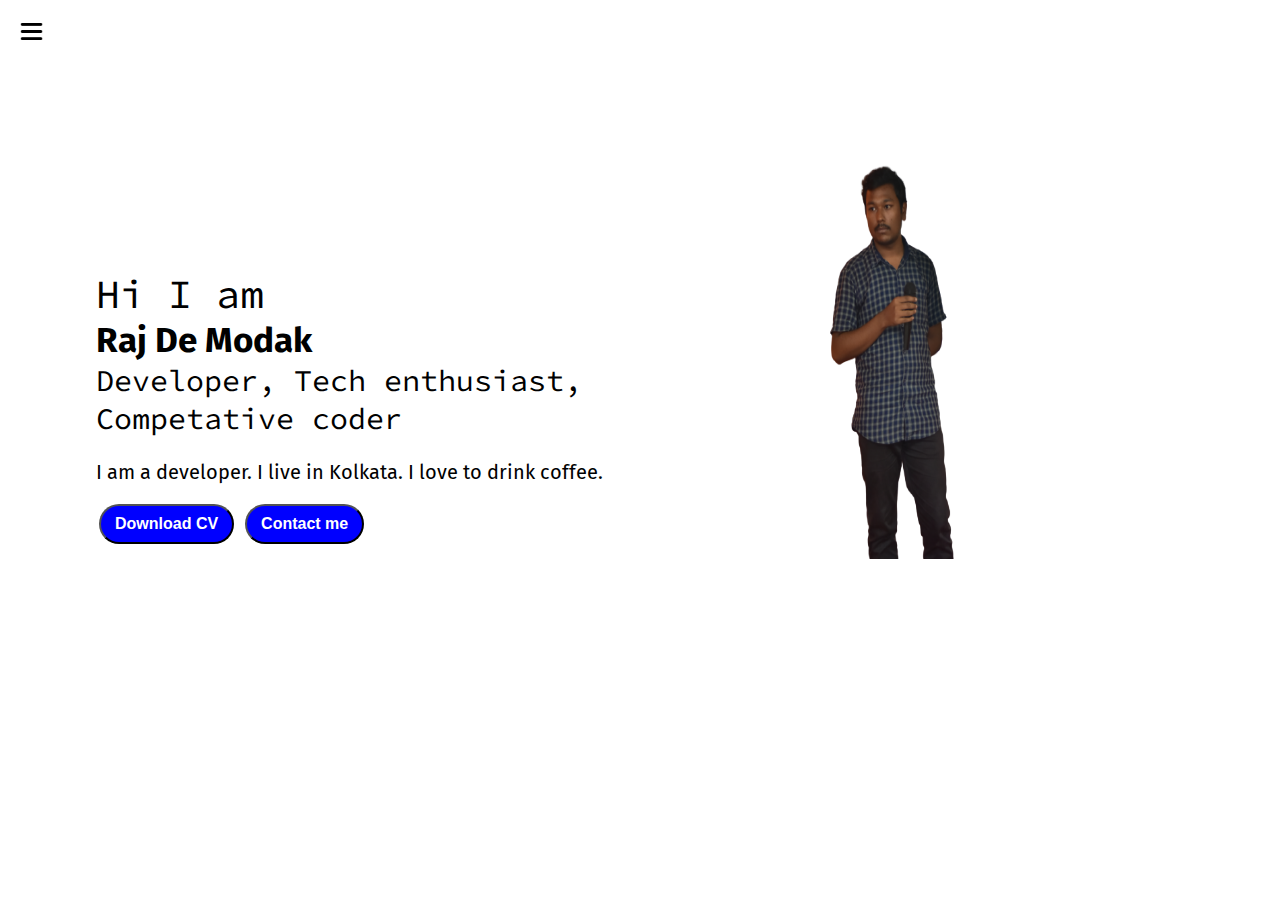
<file: index.html>
<html lang="en">
<head>
    <meta charset="UTF-8">
    <meta http-equiv="X-UA-Compatible" content="IE=edge">
    <meta name="viewport" content="width=device-width, initial-scale=1.0">
    <title>Raj De Modak-Web DDeveloper, Programmer, Tech enthusiast</title>
    <link rel="stylesheet" href="style.css">
</head>
<body>
    <div class="cointainer">
        <div class="sidebar sidebargo">
            <nav>
                <ul>
                    <li> <a href="index.html">Home</a> </li>
                    <li> <a href="intro.html">My intro</a> </li>
                    <!-- <li> <a href="/services.html">Services</a> </li> -->
                    <li> <a href="blog.html">Blog</a> </li>
                    <li> <a href="contact.html">Contact Me</a> </li>
                    
                </ul>
            </nav>
        </div>
        <div class="main">
            <div class="hamburger">
                <img class="ham" src="ham.png" alt="" width="23px">
                <img class="cross" src="cross.png" alt="" width="23px">
            </div>
            <div class="infocontainer">
                <div class="devinfo">
                    <div class="hello">Hi I am</div>
                    <div class="name">Raj De Modak</div>
                    <div class="about">Developer, Tech enthusiast, Competative coder</div>
                    <div class="moreabout">I am a developer. I live in Kolkata. I love to drink coffee.</div>
                    <div class="buttons">
                        <a href="cv.pdf" target="_blank">
                        <button class="btn">Download CV</button></a>
                        <a href="/contact.html"><button class="btn">Contact me</button></a>
                        
                    </div>                    
                </div>
                <div class="devpic"><img src="raj.png" alt="Raj De Modak" title="Raj De Modak"></div>

            </div>
        </div>
    </div>
<script src="script.js"></script>
</body>
</html>
</file>
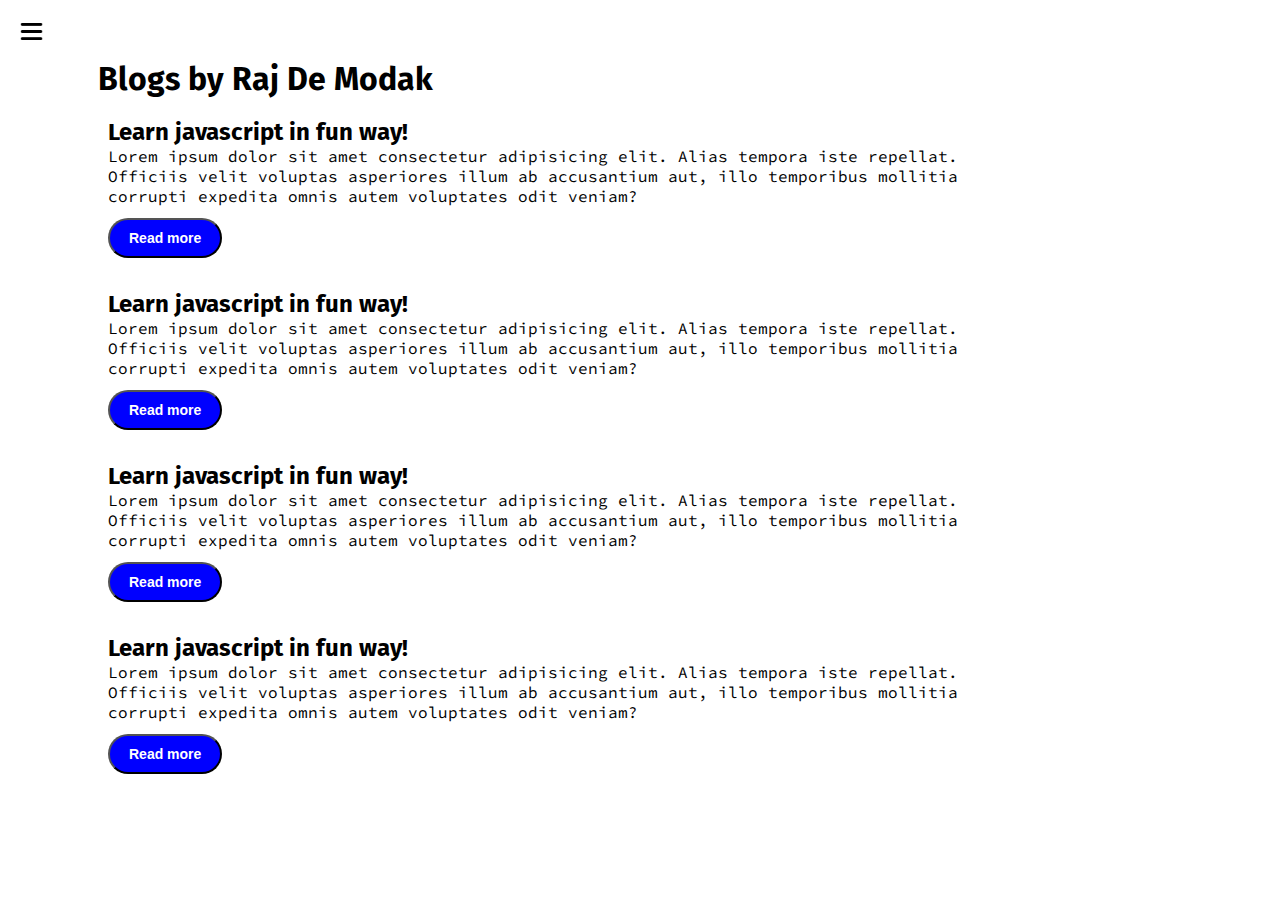
<file: blog.html>
<html lang="en">
<head>
    <meta charset="UTF-8">
    <meta http-equiv="X-UA-Compatible" content="IE=edge">
    <meta name="viewport" content="width=device-width, initial-scale=1.0">
    <title>Raj De Modak-Web DDeveloper, Programmer, Tech enthusiast</title>
    <link rel="stylesheet" href="style.css">
</head>
<body>
    <div class="cointainer">
        <div class="sidebar sidebargo">
            <nav>
                <ul>
                    <li> <a href="index.html">Home</a> </li>
                    <li> <a href="intro.html">My intro</a> </li>
                    <!-- <li> <a href="/services.html">Services</a> </li> -->
                    <li> <a href="blog.html">Blog</a> </li>
                    <li> <a href="contact.html">Contact Me</a> </li>
                    
                </ul>
            </nav>
        </div>
        <div class="main">
            <div class="hamburger">
                <img class="ham" src="ham.png" alt="" width="23px">
                <img class="cross" src="cross.png" alt="" width="23px">
            </div>
            <div class="blogcontainer">
                <h1>Blogs by Raj De Modak</h1>
                <div class="blogitem">
                    
                    <h2>Learn javascript in fun way!</h2>
                    <p>Lorem ipsum dolor sit amet consectetur adipisicing elit. Alias tempora iste repellat. Officiis velit voluptas asperiores illum ab accusantium aut, illo temporibus mollitia corrupti expedita omnis autem voluptates odit veniam?</p>
                    <button class="btn btn-sm">Read more</button>
                </div>
                <div class="blogitem">
                    <h2>Learn javascript in fun way!</h2>
                    <p>Lorem ipsum dolor sit amet consectetur adipisicing elit. Alias tempora iste repellat. Officiis velit voluptas asperiores illum ab accusantium aut, illo temporibus mollitia corrupti expedita omnis autem voluptates odit veniam?</p>
                    <button class="btn btn-sm">Read more</button>
                </div>
                <div class="blogitem">
                    <h2>Learn javascript in fun way!</h2>
                    <p>Lorem ipsum dolor sit amet consectetur adipisicing elit. Alias tempora iste repellat. Officiis velit voluptas asperiores illum ab accusantium aut, illo temporibus mollitia corrupti expedita omnis autem voluptates odit veniam?</p>
                    <button class="btn btn-sm">Read more</button>
                </div>
                <div class="blogitem">
                    <h2>Learn javascript in fun way!</h2>
                    <p>Lorem ipsum dolor sit amet consectetur adipisicing elit. Alias tempora iste repellat. Officiis velit voluptas asperiores illum ab accusantium aut, illo temporibus mollitia corrupti expedita omnis autem voluptates odit veniam?</p>
                    <button class="btn btn-sm">Read more</button>
                </div>
                

            </div>
        </div>
    </div>
<script src="script.js"></script>    
</body>
</html>
</file>
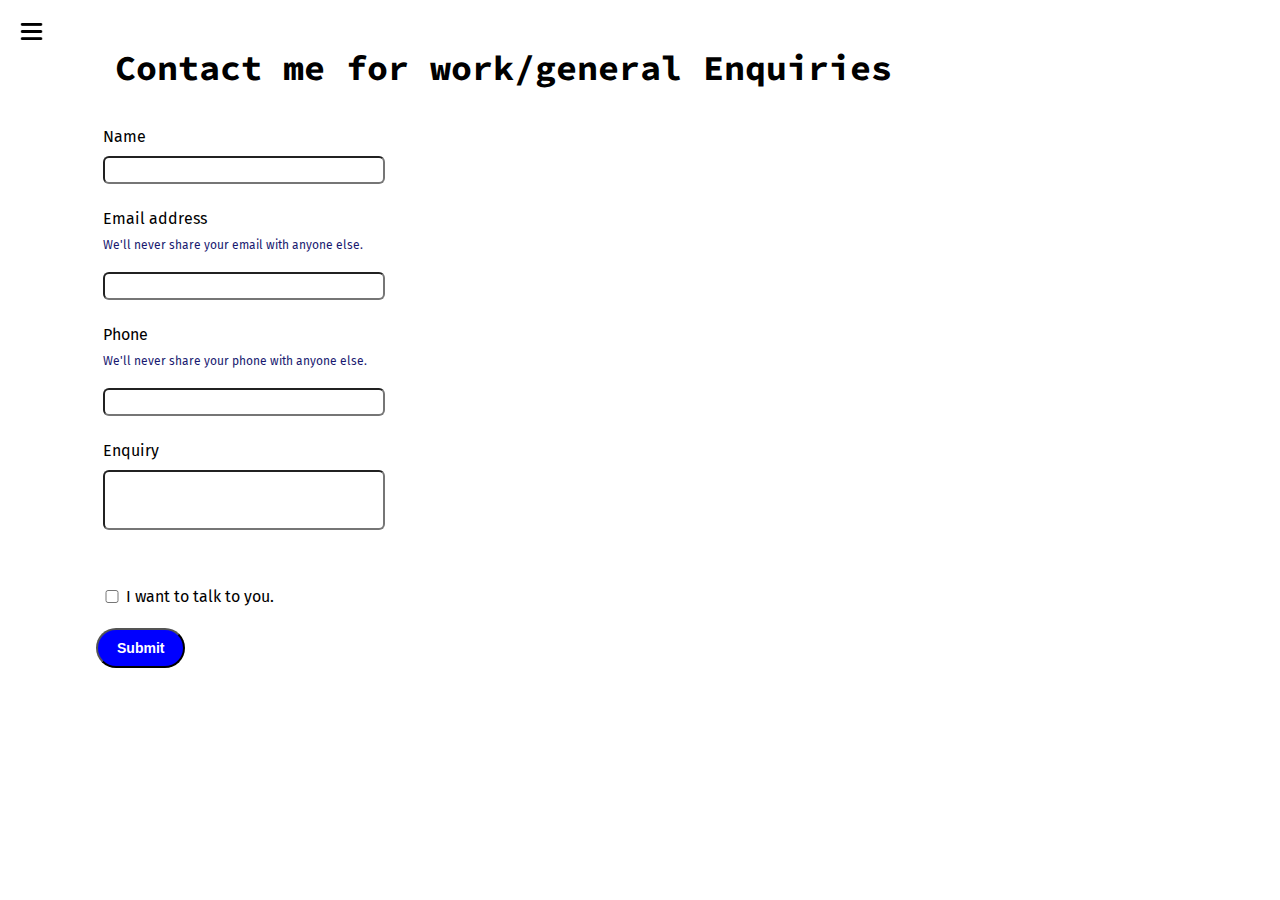
<file: contact.html>
<html lang="en">
<head>
    <meta charset="UTF-8">
    <meta http-equiv="X-UA-Compatible" content="IE=edge">
    <meta name="viewport" content="width=device-width, initial-scale=1.0">
    <title>Raj De Modak-Web Developer, Programmer, Tech enthusiast</title>
    <link rel="stylesheet" href="style.css">
</head>
<body>
    <div class="cointainer">
        <div class="sidebar sidebargo">
            <nav>
                <ul>
                    <li> <a href="index.html">Home</a> </li>
                    <li> <a href="intro.html">My intro</a> </li>
                    <!-- <li> <a href="/services.html">Services</a> </li> -->
                    <li> <a href="blog.html">Blog</a> </li>
                    <li> <a href="contact.html">Contact Me</a> </li>
                    
                </ul>
            </nav>
        </div>
        <div class="main">
            <div class="hamburger">
                <img class="ham" src="ham.png" alt="" width="23px">
                <img class="cross" src="cross.png" alt="" width="23px">
            </div>
            <div class="contactform">
                <h1>Contact me for work/general Enquiries</h1>
                <form>
                    <div class="mb-3">
                        <label for="exampleInputEmail1" class="form-label">Name</label>
                        <input type="name" class="form-control" id="exampleInputEmail1" aria-describedby="emailHelp" title="Write your name here">
                        
                        <label for="exampleInputEmail1" class="form-label">Email address</label>
                        <div id="emailHelp" class="form-text">We'll never share your email with anyone else.</div>
                        <input type="email" class="form-control" id="exampleInputEmail1" aria-describedby="emailHelp" title="example@gmail.com">
                      
                        <label for="clientphone" class="form-label">Phone</label>
                        <div id="emailHelp" class="form-text">We'll never share your phone with anyone else.</div>
                        <input type="phone" class="form-control" id="clientphone" title="+91 1234567890">

                        <label for="exampleInputEmail1" class="form-label">Enquiry</label>
                        <input type="enquiry" class="enquiry form-control" id="exampleInputEmail1" aria-describedby="emailHelp" title="Write your enquiry here">

                        <div class="mb-3" id="form-check">
                            <input type="checkbox" class="form-check-input" id="isclient">
                            <label class="form-check-label talk" for="isclient">I want to talk to you.</label>
                        </div>
                      
                    </div>
                    <button type="submit" class="btn btn-sn">Submit</button>
                  </form>
            </div>
        </div>
    </div>
<script src="script.js"></script>
</body>
</html>
</file>
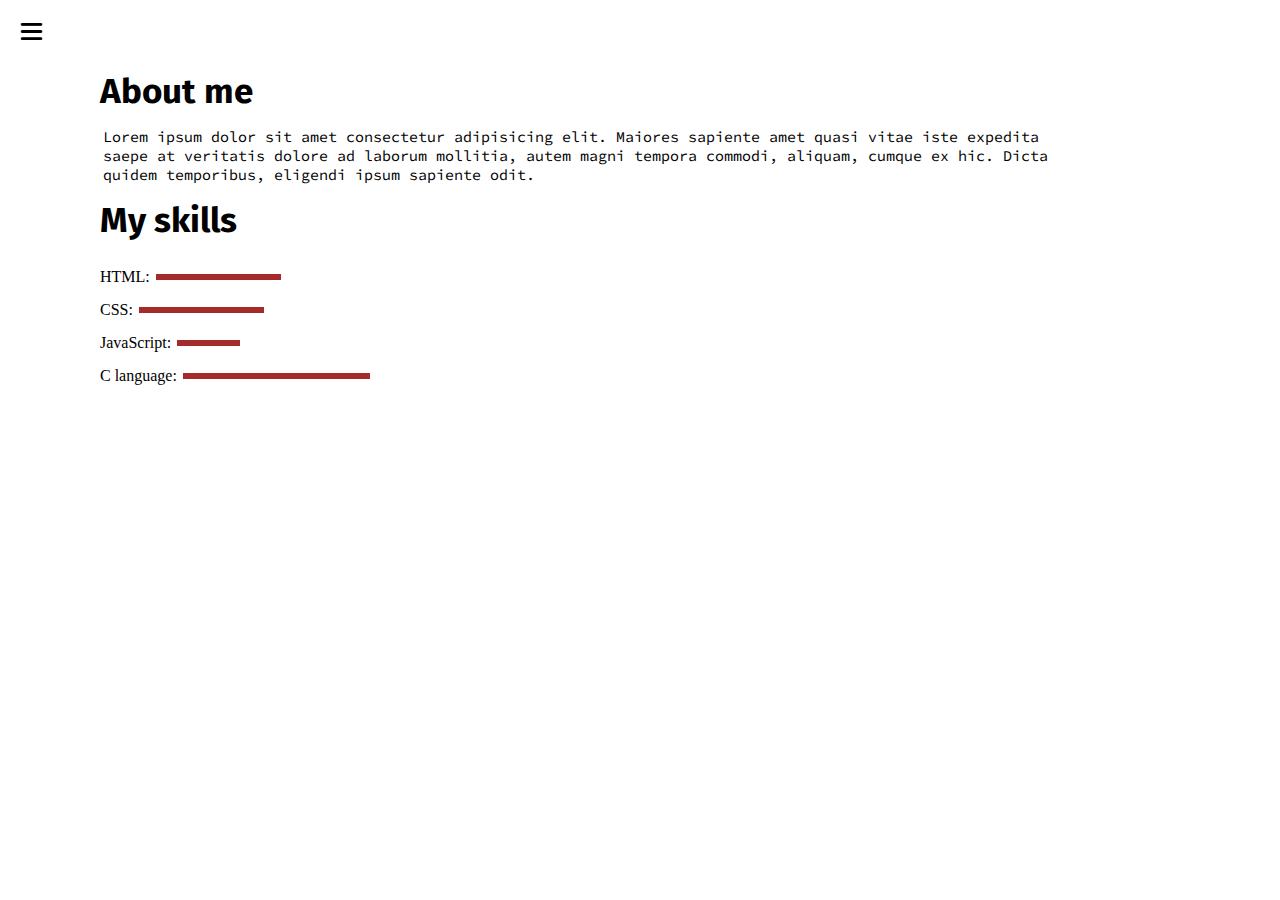
<file: intro.html>
<html lang="en">

<head>
    <meta charset="UTF-8">
    <meta http-equiv="X-UA-Compatible" content="IE=edge">
    <meta name="viewport" content="width=device-width, initial-scale=1.0">
    <title>Raj De Modak-Web DDeveloper, Programmer, Tech enthusiast</title>
    <link rel="stylesheet" href="style.css">
</head>

<body>
    <div class="cointainer">
        <div class="sidebar sidebargo">
            <nav>
                <ul>
                    <li> <a href="index.html">Home</a> </li>
                    <li> <a href="intro.html">My intro</a> </li>
                    <!-- <li> <a href="/services.html">Services</a> </li> -->
                    <li> <a href="blog.html">Blog</a> </li>
                    <li> <a href="contact.html">Contact Me</a> </li>

                </ul>
            </nav>
        </div>
        <div class="main">
            <div class="hamburger">
                <img class="ham" src="ham.png" alt="" width="23px">
                <img class="cross" src="cross.png" alt="" width="23px">
            </div>
            <div class="intro">
                <h2>About me</h2>
                <p>Lorem ipsum dolor sit amet consectetur adipisicing elit. Maiores sapiente amet quasi vitae iste
                    expedita saepe at veritatis dolore ad laborum mollitia, autem magni tempora commodi, aliquam,
                    cumque ex hic. Dicta quidem temporibus, eligendi ipsum sapiente odit.</p>
                <h2>My skills</h2>
                <div class="skillcontainer">
                    <div class="skillitem">HTML: <div class="skill fifty"> </div></div>
                    <div class="skillitem">CSS: <div class="skill fifty"> </div></div>
                    <div class="skillitem">JavaScript: <div class="skill t5"> </div></div>
                    <div class="skillitem">C language: <div class="skill s5"></div></div>
                </div>
                <!-- TODO: create a gallery for my project -->
            </div>
        </div>
    </div>
<script src="script.js"></script>
</body>

</html>
</file>
<file: style.css>
@import url('https://fonts.googleapis.com/css2?family=Fira+Sans&display=swap');
@import url('https://fonts.googleapis.com/css2?family=Fira+Sans&family=Source+Code+Pro:wght@300&display=swap');

* {
    margin: 0;
    padding: 0;
}

.sidebar {
    position: absolute;
    background-color: rgb(230, 225, 225);
    /* width: 200px; */
    height: 1000px;
    font-family: 'Fira Sans', sans-serif;
    transition: transform 0.3s ease-in;
}

.sidebar nav {
    padding: 45px;
    height: 200px;
}

.sidebar nav li {
    list-style: none;
    font-size: 20px;
    padding: 17px 0;
}

.sidebar nav li a {
    text-decoration: none;
    color: black;
}

.main {
    /*background-color: yellow;*/
    width: 90vw;
    
}

.cointainer {
    display: flex;
    height: 100vh;
    overflow: hidden;
}

.infocontainer {

    /*background-color: rgb(21, 255, 0);*/
    height: 58vh;
    width: 75vw;
    margin: 144px auto;
    margin-top: 147px;
    display: flex;
    justify-content: space-around;
}

.devpic img {
    /* height: 100vh; */
    width: 275px;
    margin-top: -110px;
}

.devinfo {
    display: flex;
    justify-content: center;
    flex-direction: column;
    font-family: 'Source Code Pro', monospace;
}

.hello {
    font-size: 40px;
}

.name {
    font-size: 35px;
    font-weight: bold;
    font-family: 'Fira Sans', sans-serif;
}

.about {
    font-size: 30px;
}

.moreabout {
    font-size: 20px;
    font-family: 'Fira Sans', sans-serif;
    margin-top: 23px;
}

.buttons {
    margin-top: 2.2em;
    font-size: 8px;
}

.btn {
    padding: 9px 14px;
    border-radius: 22px;
    color: white;
    background-color: blue;
    font-weight: bold;
    font-size: 2em;
    margin: 3 3px;
    cursor: pointer;

}

.btn-sm {
    font-size: 14px;
    padding: 10px 19px;
    margin: 12px 0;
    margin-left: 0px;
    
}
.btn-sn {
    font-size: 14px;
    padding: 10px 19px;
    margin: -50 0px;
    margin-left: 8px;
    
}

.btn:hover {
    background-color: white;
    color: blue;
}

.devpic img {
    height: 58vh;
}

.contactform {
    padding: 34px 0;
    /* padding-top: 144px; */
    font-family: 'Fira Sans', sans-serif;
    margin: 0 88px;
}

.contactform h1 {
    font-size: 35px;
    font-family: 'Source Code Pro', monospace;
    margin: 0 15px;
    padding: 12px;
}

.contactform form div {
    padding: 10px 0;
    display: flex;
    flex-direction: column;
    margin: 15px;
    


}

.contactform form div input {
    margin-top: 10px;
    margin-bottom: 25px;
    width: 22vw;
    border-radius: 6px;
    font-size: 16px;
    font-weight: bold;
    color: rgb(43, 4, 121);
    padding: 3px;
}

#emailHelp {
    font-size: 12px;
    color: midnightblue;
    margin: 0 0px;
}

#form-check {
    flex-direction: row;
}

#form-check input {
    width: 18px;
    margin-left: -15px;
}

#btn btn-primary {
    width: 24px;
    margin-left: 100px;
}

.blogitem {
    margin: 20px;
    font-family: 'Fira Sans', sans-serif;

}
.blogcontainer{
    margin: 60px 88px;
}

/*.blogitem*/
h1 {
    font-family: 'Fira Sans', sans-serif;
    margin: 10px;
}

/*.blogitem*/
p {
    font-family: 'Source Code Pro', monospace;
}
.intro{
    margin: 70px 88px;
}

.intro h2 {
    font-family: 'Fira Sans', sans-serif;
    font-size: 35px;
    margin: 0 12px;
}

.intro p {
    font-family: 'Source Code Pro', monospace;
    margin: 0 12px;
    font-size: 15px;
    margin: 15 15px;
}

.skillcontainer {
    padding: 12px;
    margin-left: 30px;
    /* margin: 30px; */
}

.skillitem {
    display: flex;
    align-items: center;
    margin-left: -30px;
    margin-top: 15px;
}

.skill {
    width: 265px;
    height: 6px;
    margin: 6px;
    background-color: brown;
    border: 2px;
}

.hundred {
    width: 250px;
}

.s5 {
    width: 187.5px;
}

.fifty {
    width: 125px;
}

.t5 {
    width: 62.5px;
}
.sidebargo{
    transform: translate(-443px,0px);
    position: absolute;
}
.hamburger{
    position: absolute;
    cursor: pointer;
    top: 10px;
    left: 10px;
    margin-top: 10px;
    margin-left: 10px;
}
/* .ham{
    margin-top: 10px;
} */
.cross{
    margin-left: 0px;

}
@media (max-width:1240px) {
    /* * {
         background-color: rgb(238, 119, 119); 
    } */
    /* .sidebar{
        transform: translate(-443px,0px);
        position: absolute;
    } */
}
/* .devpic{
    display: none;
} */
.enquiry{
    /* width: 50px; */
    height: 60px;
    
}
.talk{
    margin-top: 6.7px;
    margin-left: 5px;
}
</file>
